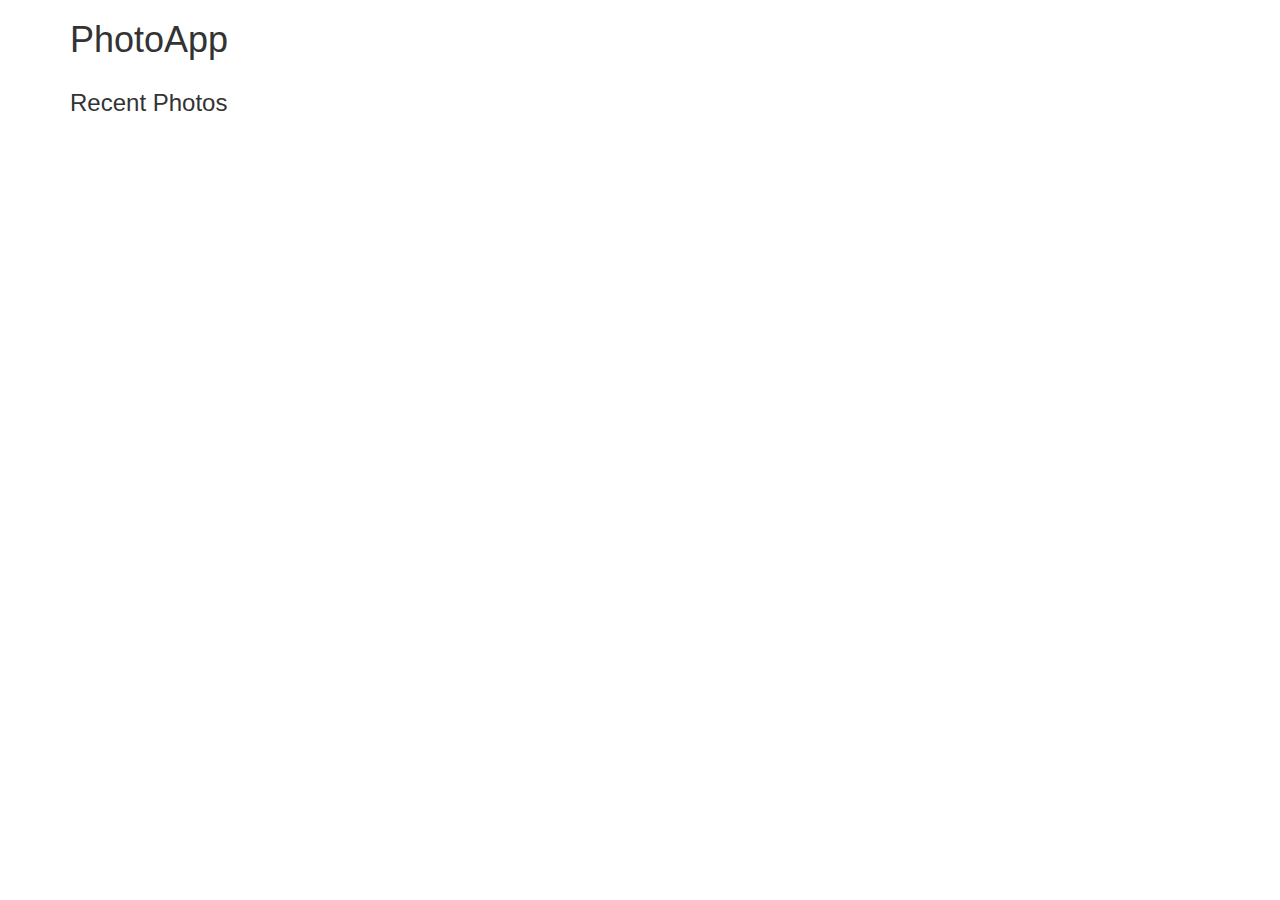
<file: index.html>
﻿<!DOCTYPE html>
<html xmlns="http://www.w3.org/1999/xhtml">
<head>
    <title></title>
    <link rel="stylesheet" href="css/bootstrap.css" />
    <link rel="stylesheet" href="css/style.css" />
</head>
<body ng-app="photoApp">
    <header></header>
    <div ng-view></div>
    <script type="text/javascript" src="js/angular.min.js"></script>
    <script type="text/javascript" src="js/angular-route.min.js"></script>
    <script type="text/javascript" src="js/app.js"></script>
    <script type="text/javascript" src="js/controllers/HomeController.js"></script>
    <script type="text/javascript" src="js/controllers/PhotoController.js"></script>
    <script type="text/javascript" src="js/directives/header.js"></script>
    <script type="text/javascript" src="js/services/photos.js"></script>
</body>
</html>
</file>
<file: css/style.css>
.main .row { margin:0; }

.main .col-md-3 { padding-left:0; }
</file>
